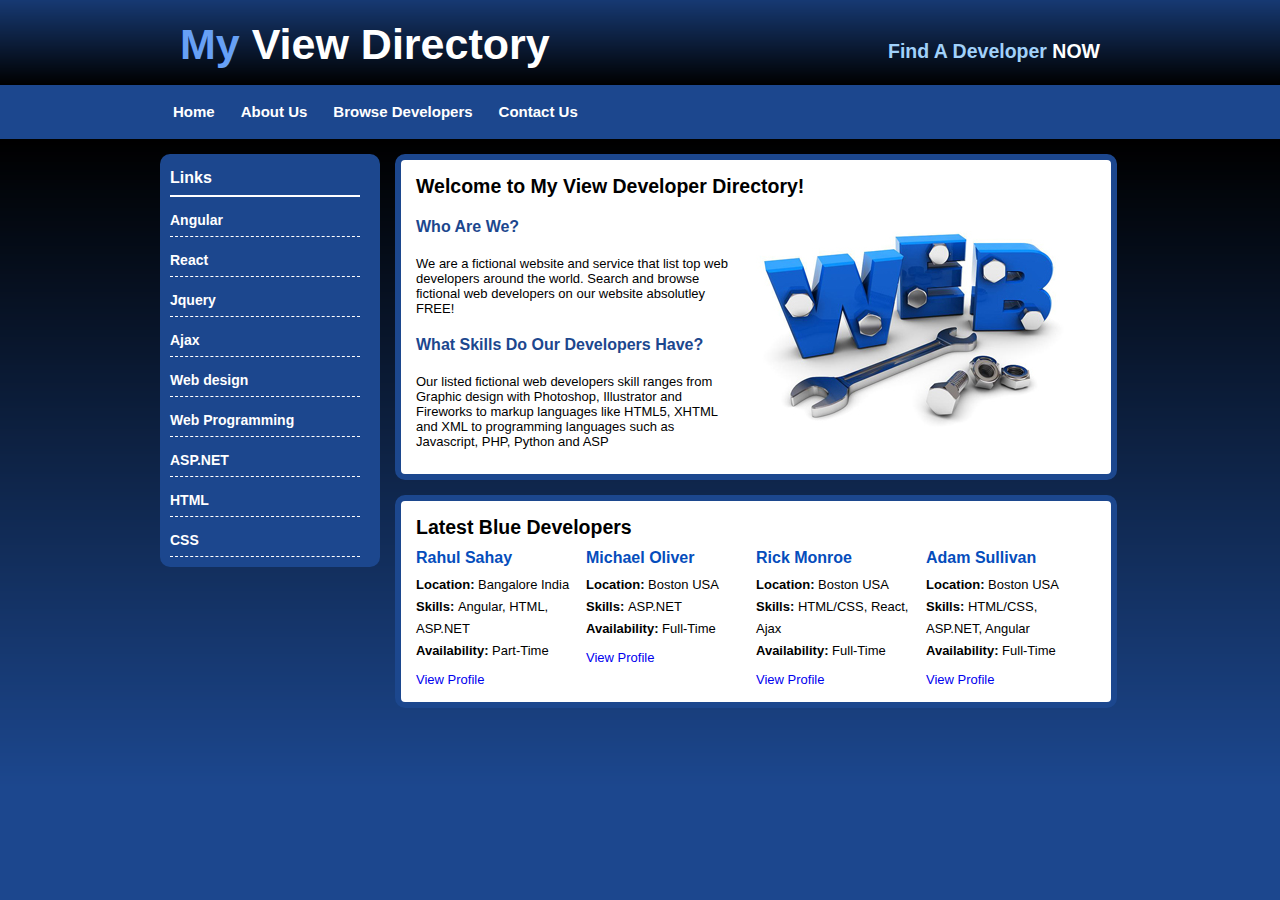
<file: HTML-5/index.html>
﻿<!DOCTYPE html>
<html>
<head>
    <link rel="stylesheet" type="text/css" href="css/style.css" />
    <title>My View Directory</title>
    </head>

<body>
<div id="container">
    <div id="header">
        <h1><span class="blue-text">My</span> View Directory</h1>
        <h2>Find A Developer <span class="white-text">NOW</span></h2>
    </div><!--header end-->
        
    <div id="menu">
        <ul>
            <li class="menuitem"><a href="index.html">Home</a></li>
            <li class="menuitem"><a href="about.html">About Us</a></li>
            <li class="menuitem"><a href="browse.html">Browse Developers</a></li>
            <li class="menuitem"><a href="contact.html">Contact Us</a></li>
        </ul>
    </div><!--menu end-->
	
    <div id="leftmenu">
        <h3>Links</h3>
        <ul>
            <li><a href="browse.html">Angular</a></li>
            <li><a href="browse.html">React</a></li>
            <li><a href="browse.html">Jquery</a></li>
            <li><a href="browse.html">Ajax</a></li>
            <li><a href="browse.html">Web design</a></li>
            <li><a href="browse.html">Web Programming</a></li>
            <li><a href="browse.html">ASP.NET</a></li>
            <li><a href="browse.html">HTML</a></li>
            <li><a href="browse.html">CSS</a></li>
        </ul>
    </div><!--leftmenu end-->
    
    <div id="content">
        <h2>Welcome to My View Developer Directory! </h2>
        <img class="float" src="images/web.jpg" alt="web developer directory">
        <h3>Who Are We?</h3>
        <p>We are a fictional website and service that list top web developers around the world. Search and browse fictional web developers on our website absolutley FREE!</p>
        <h3>What Skills Do Our Developers Have?</h3>
        <p>Our listed fictional web developers skill ranges from Graphic design with Photoshop, Illustrator and Fireworks to markup languages like HTML5, XHTML and XML to programming languages such as Javascript, PHP, Python and ASP</p>
    </div><!--content end-->
	
    <div id="content" class="latest">
        <h2>Latest Blue Developers</h2>
        <div class="developer">
            <h4>Adam Sullivan</h4>
            <ul>
                <li><strong>Location: </strong> Boston USA</li>
                <li><strong>Skills: </strong> HTML/CSS, ASP.NET, Angular</li>
                <li><strong>Availability:</strong> Full-Time
            </ul>
            <a href="#">View Profile</a>
        </div><!--developer end-->
        <div class="developer">
            <h4>Rick Monroe</h4>
            <ul>
                <li><strong>Location: </strong> Boston USA</li>
                <li><strong>Skills: </strong> HTML/CSS, React, Ajax</li>
                <li><strong>Availability:</strong> Full-Time
            </ul>
            <a href="#">View Profile</a>
        </div><!--developer end-->
        <div class="developer">
            <h4>Michael Oliver</h4>
            <ul>
                <li><strong>Location: </strong> Boston USA</li>
                <li><strong>Skills: </strong> ASP.NET</li>
                <li><strong>Availability:</strong> Full-Time
            </ul>
            <a href="#">View Profile</a>
        </div><!--developer end-->
        <div class="developer">
            <h4>Rahul Sahay</h4>
            <ul>
                <li><strong>Location: </strong> Bangalore India</li>
                <li><strong>Skills: </strong> Angular, HTML, ASP.NET</li>
                <li><strong>Availability:</strong> Part-Time
            </ul>
            <a href="#">View Profile</a>
        </div><!--developer end-->
    </div><!--content end-->
</div><!--container end-->
</body>
</html>
</file>
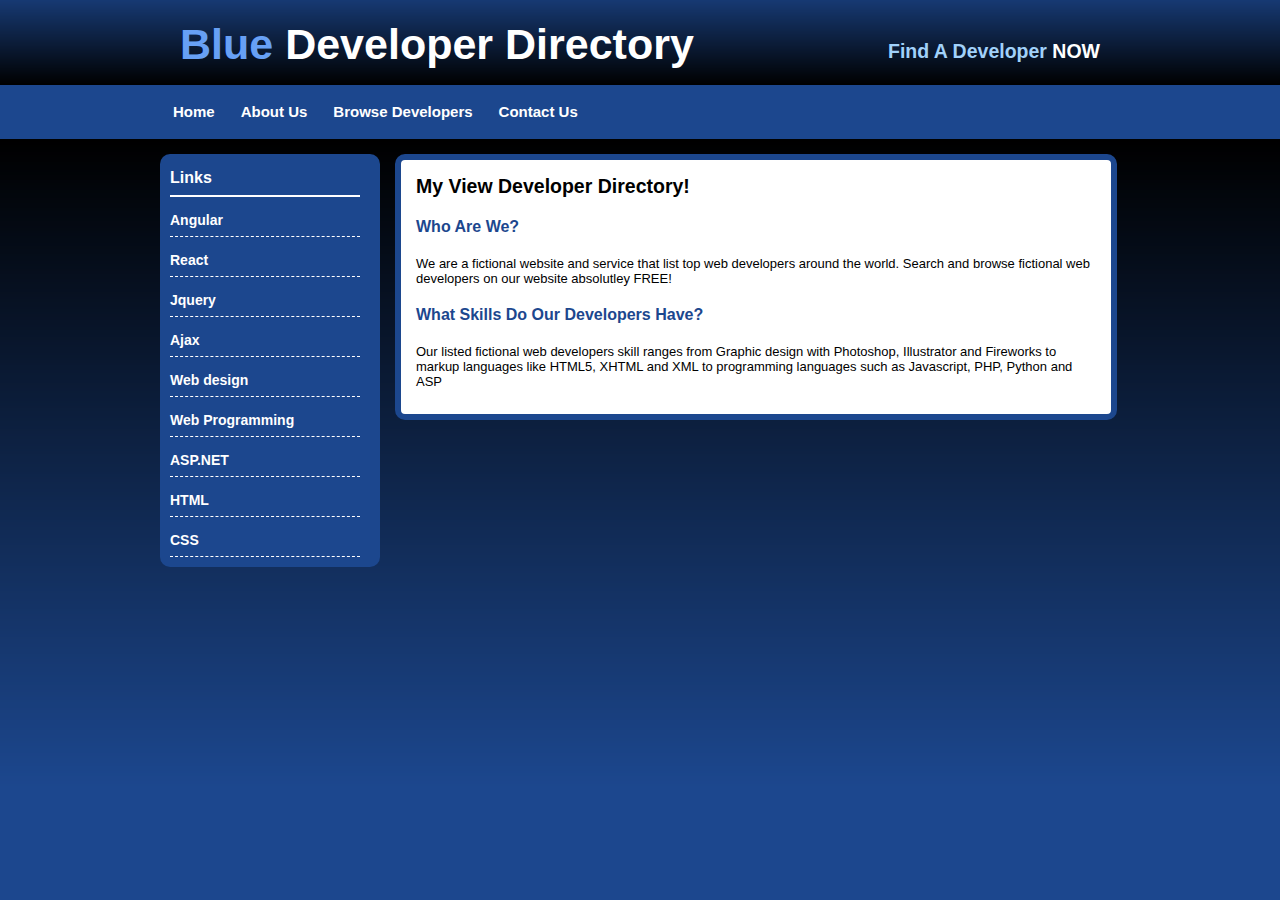
<file: HTML-5/about.html>
﻿<!DOCTYPE html>
<html>
<head>
    <link rel="stylesheet" type="text/css" href="css/style.css" />
    <title>About Us</title>
</head>

<body>
<div id="container">
    <div id="header">
        <h1><span class="blue-text">Blue</span> Developer Directory</h1>
        <h2>Find A Developer <span class="white-text">NOW</span></h2>
    </div><!--header end-->
        
    <div id="menu">
        <ul>
            <li class="menuitem"><a href="index.html">Home</a></li>
            <li class="menuitem"><a href="about.html">About Us</a></li>
            <li class="menuitem"><a href="browse.html">Browse Developers</a></li>
            <li class="menuitem"><a href="contact.html">Contact Us</a></li>
        </ul>
    </div><!--menu end-->
	
    <div id="leftmenu">
        <h3>Links</h3>
        <ul>
            <li><a href="browse.html">Angular</a></li>
            <li><a href="browse.html">React</a></li>
            <li><a href="browse.html">Jquery</a></li>
            <li><a href="browse.html">Ajax</a></li>
            <li><a href="browse.html">Web design</a></li>
            <li><a href="browse.html">Web Programming</a></li>
            <li><a href="browse.html">ASP.NET</a></li>
            <li><a href="browse.html">HTML</a></li>
            <li><a href="browse.html">CSS</a></li>
        </ul>
    </div><!--leftmenu end-->
    
    <div id="content">
        <h2>My View Developer Directory! </h2>
        <h3>Who Are We?</h3>
        <p>We are a fictional website and service that list top web developers around the world. Search and browse fictional web developers on our website absolutley FREE!</p>
        <h3>What Skills Do Our Developers Have?</h3>
        <p>Our listed fictional web developers skill ranges from Graphic design with Photoshop, Illustrator and Fireworks to markup languages like HTML5, XHTML and XML to programming languages such as Javascript, PHP, Python and ASP</p>
    </div><!--content end-->
</div><!--container end-->
</body>
</html>
</file>
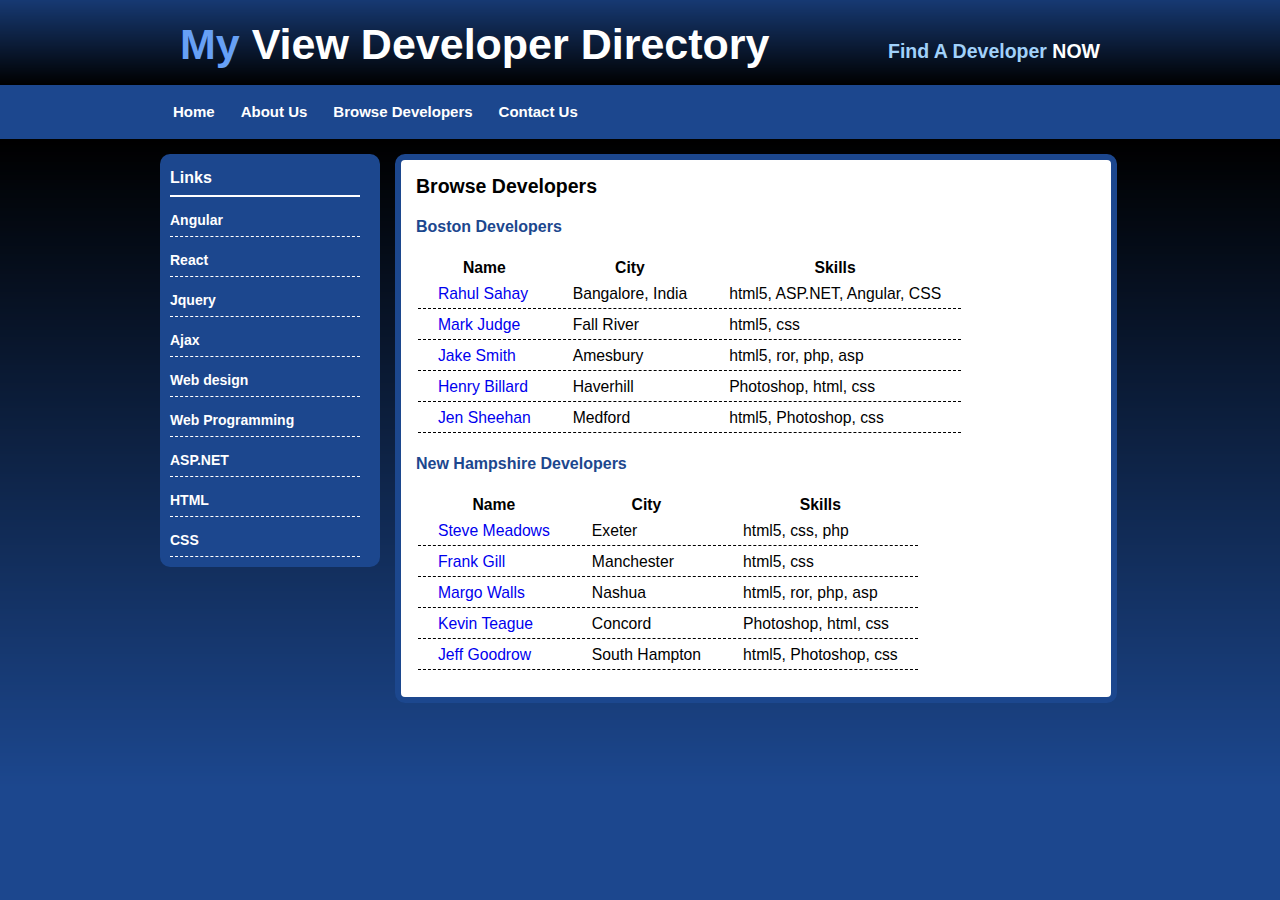
<file: HTML-5/browse.html>
﻿<!DOCTYPE html>
<html>
<head>
    <link rel="stylesheet" type="text/css" href="css/style.css" />
    <title>Find A Developer</title>
</head>

<body>
<div id="container">
    <div id="header">
        <h1><span class="blue-text">My</span> View Developer Directory</h1>
        <h2>Find A Developer <span class="white-text">NOW</span></h2>
    </div><!--header end-->
        
    <div id="menu">
        <ul>
            <li class="menuitem"><a href="index.html">Home</a></li>
            <li class="menuitem"><a href="about.html">About Us</a></li>
            <li class="menuitem"><a href="browse.html">Browse Developers</a></li>
            <li class="menuitem"><a href="contact.html">Contact Us</a></li>
        </ul>
    </div><!--menu end-->
	
    <div id="leftmenu">
        <h3>Links</h3>
        <ul>
            <li><a href="browse.html">Angular</a></li>
            <li><a href="browse.html">React</a></li>
            <li><a href="browse.html">Jquery</a></li>
            <li><a href="browse.html">Ajax</a></li>
            <li><a href="browse.html">Web design</a></li>
            <li><a href="browse.html">Web Programming</a></li>
            <li><a href="browse.html">ASP.NET</a></li>
            <li><a href="browse.html">HTML</a></li>
            <li><a href="browse.html">CSS</a></li>
        </ul>
    </div><!--leftmenu end-->
    
    <div id="content">
        <h2>Browse Developers</h2>
        <h3 class="blue-background">Boston Developers</h3>
        <table class="dev-table">
            <thead>
            <tr>
                <th>Name</th>
                <th>City</th>
                <th>Skills</th>
            </tr>
            </thead>
            <tbody>
            <tr>
                <td><a href="profile.html">Rahul Sahay</a></td>
                <td>Bangalore, India</td>
                <td>html5, ASP.NET, Angular, CSS</td>
            </tr>
            <tr>
                <td><a href="profile.html">Mark Judge</a></td>
                <td>Fall River</td>
                <td>html5, css</td>
            </tr>
            <tr>
                <td><a href="profile.html">Jake Smith</a></td>
                <td>Amesbury</td>
                <td>html5, ror, php, asp</td>
            </tr>
            <tr>
                <td><a href="profile.html">Henry Billard</a></td>
                <td>Haverhill</td>
                <td>Photoshop, html, css</td>
            </tr>
            <tr>
                <td><a href="profile.html">Jen Sheehan</a></td>
                <td>Medford</td>
                <td>html5, Photoshop, css</td>
            </tr>
            </tbody>
        </table>
	
        <h3 class="blue-background">New Hampshire Developers</h3>
        <table class="dev-table">
            <thead>
            <tr>
                <th>Name</th>
                <th>City</th>
                <th>Skills</th>
            </tr>
            </thead>
            <tbody>
            <tr>
                <td><a href="profile.html">Steve Meadows</a></td>
                <td>Exeter</td>
                <td>html5, css, php</td>
            </tr>
            <tr>
                <td><a href="profile.html">Frank Gill</a></td>
                <td>Manchester</td>
                <td>html5, css</td>
            </tr>
            <tr>
                <td><a href="profile.html">Margo Walls</a></td>
                <td>Nashua</td>
                <td>html5, ror, php, asp</td>
            </tr>
            <tr>
                <td><a href="profile.html">Kevin Teague</a></td>
                <td>Concord</td>
                <td>Photoshop, html, css</td>
            </tr>
            <tr>
                <td><a href="profile.html">Jeff Goodrow</a></td>
                <td>South Hampton</td>
                <td>html5, Photoshop, css</td>
            </tr>
            </tbody>
        </table>
    </div><!--content end-->
	
</div><!--container end-->
</body>
</html>
</file>
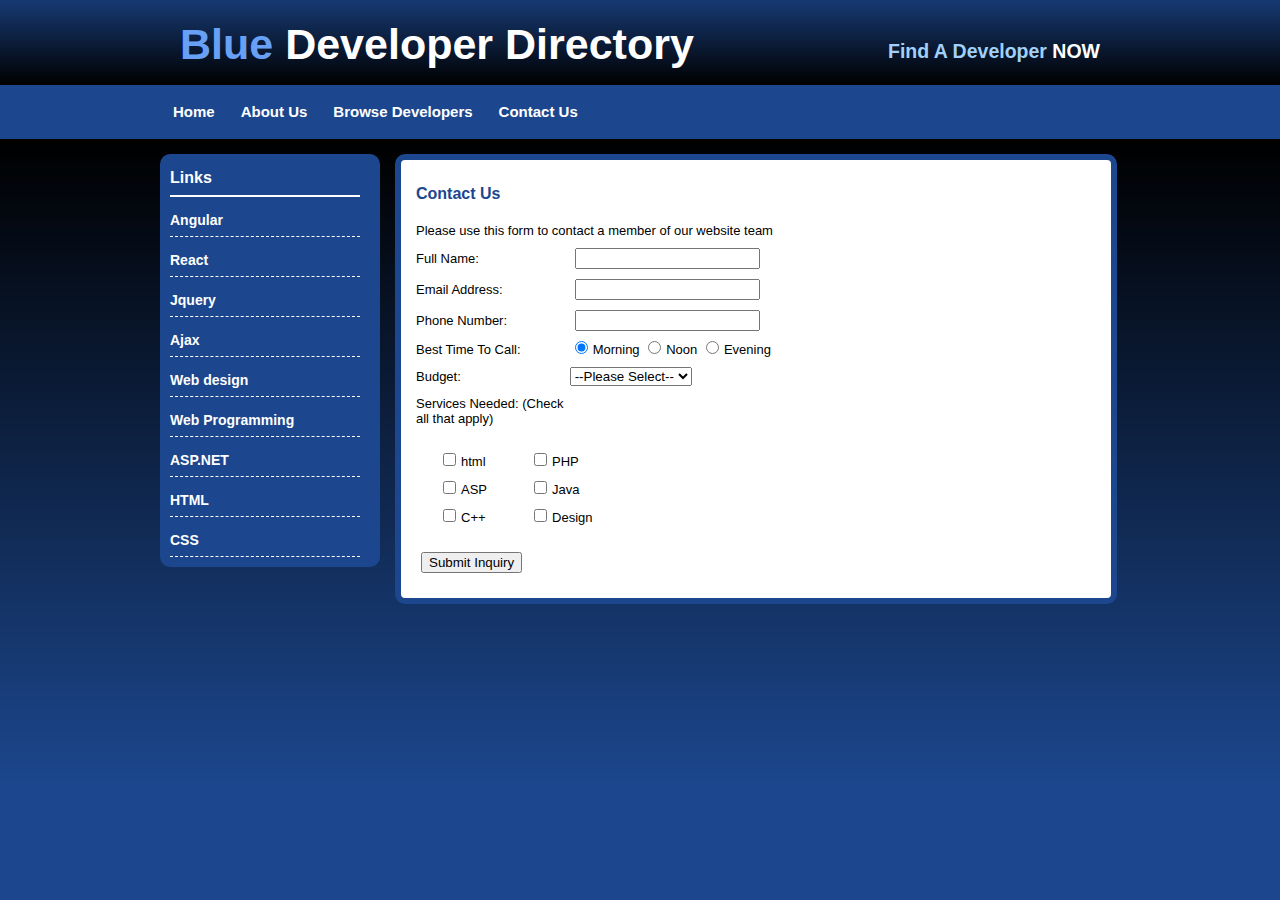
<file: HTML-5/contact.html>
﻿<!DOCTYPE html>
<html>
<head>
    <link rel="stylesheet" type="text/css" href="css/style.css" />
    <title>Contact Us</title>
</head>

<body>
<div id="container">
    <div id="header">
        <h1><span class="blue-text">Blue</span> Developer Directory</h1>
        <h2>Find A Developer <span class="white-text">NOW</span></h2>
    </div><!--header end-->
        
    <div id="menu">
        <ul>
            <li class="menuitem"><a href="index.html">Home</a></li>
            <li class="menuitem"><a href="about.html">About Us</a></li>
            <li class="menuitem"><a href="browse.html">Browse Developers</a></li>
            <li class="menuitem"><a href="contact.html">Contact Us</a></li>
        </ul>
    </div><!--menu end-->
	
    <div id="leftmenu">
        <h3>Links</h3>
        <ul>
            <li><a href="browse.html">Angular</a></li>
            <li><a href="browse.html">React</a></li>
            <li><a href="browse.html">Jquery</a></li>
            <li><a href="browse.html">Ajax</a></li>
            <li><a href="browse.html">Web design</a></li>
            <li><a href="browse.html">Web Programming</a></li>
            <li><a href="browse.html">ASP.NET</a></li>
            <li><a href="browse.html">HTML</a></li>
            <li><a href="browse.html">CSS</a></li>
        </ul>
    </div><!--leftmenu end-->
    
    <div id="content">
        <h3>Contact Us</h3>
        <p>Please use this form to contact a member of our website team</p>
        <form method="post" action="somescript.php">
            <p>
                <label for="name">Full Name:</label>
                <input type="text" name="name">
            </p>
            <p>
                <label for="email">Email Address: </label>
                <input type="text" name="email">
            </p>
            <p>
                <label for="phone">Phone Number: </label>
                <input type="text" name="phone">
            </p>
            <p>
                <label for="call">Best Time To Call: </label>
                <input type="radio" name="time" value="morning" checked>Morning
                <input type="radio" name="time" value="noon">Noon
                <input type="radio" name="time" value="evening">Evening
            </p>
            <p>
                <label for="budget">Budget: </label>
                <select type="list" name="budget">
                    <option>--Please Select--</option>
                    <option value="100-500">$100 - $500</option>
                    <option value="500-1000">$500 - $1000</option>
                    <option value="1000-2000">$1000 - $2000</option>
                    <option value="2000+">$2000+</option>
                    <option value="not sure">Not Sure</option>
                </select>
            </p>
            <p>
                <label for="call">Services Needed: (Check all that apply) </label>
                <table>
                    <tr>
                        <td><input type="checkbox" name="services" value="html">html</td>
                        <td><input type="checkbox" name="services" value="php">PHP</td>
                    </tr>
                    <tr>
                        <td><input type="checkbox" name="services" value="asp">ASP</td>
                        <td><input type="checkbox" name="services" value="java">Java</td>
                    </tr>
                    <tr>
                        <td><input type="checkbox" name="services" value="c">C++</td>
                        <td><input type="checkbox" name="services" value="design">Design</td>
                    </tr>
                </table>
            </p>
            <p>
                <input type="submit" value="Submit Inquiry">
            </p>
        </form>
    </div><!--content end-->
	
</div><!--container end-->
</body>
</html>
</file>
<file: HTML-5/css/style.css>
﻿/*Wildcard style for across the site*/
* {
    margin: 0 auto 0 auto;
    text-align: left;
}

body {
    margin: 0;
    padding: 0;
    text-align: left;
    font-size: 13px;
    font-family: arial, helvetica, sans-serif;
    color: #000000;
    background-color: #1c478e;
    background-image: url(../images/background.png);
    background-repeat: repeat-x;
}

a {
    text-decoration: none;
}
table,tr,td,th {
    margin: 0;
}

table {
   padding: 10px 0;
}

th {
    text-align: center;
}

td {
    /*padding: 5px 20px 5px 20px;*/ 
    padding: 5px 20px; /*Shorthand for above, TOP-Bottom-5px, Left-Right:20px*/
}

table.dev-table, table.dev-table tr, table.dev-table td table.dev-table th {
    font-size: 110%;
    
}
table.dev-table tr, table.dev-table td {
    border-bottom: 1px dashed #000000;
}

label {
    display: inline-block;
    width: 150px;
}
input{
    margin:0 5px 0 5px;
}

p{
    margin:10px 0 10px 0;
}

h2 {
    padding-bottom: 10px;
}
h3 {
    font-size: 16px;
    font-weight: bold;
    padding: 10px 0;
    color: #1c478e;
}

h4 {
    font-size: 16px;
    font-weight: bold;
    padding-bottom: 7px;
    color: #054dbc;
}

#container {
    width: 960px;
}

#header {
    width: 960px;
    height: 85px;
}

    #header h1 {
        float: left;
        color: #ffffff;
        font-size: 43px;
        padding: 20px 0 0 20px; /*TRBL way*/
    }

    #header h2 {
        float: right;
        color: #A1D1FA;
        padding: 40px 20px 0 0;
    }

    /*Inside header --> h1 --> span -->blue-text*/
    #header h1 span.blue-text {
        color: #67A0F5;
    }

    #header h2 span.white-text {
        color: #ffffff;
    }

#menu {
    display: block;
    float: left;
    width: 960px;
    height: 54px;
    clear: both; /*Since, headers are floated left and right, hence next div shouldn't be dependent on any float'*/
}

    #menu ul {
        list-style: none; /*This will remove bullet points*/
        padding: 0; /*ul list adds 10 px padding*/
        width: 960px;
        padding-top: 18px;
        margin-left: auto;
    }

    #menu li {
        list-style: none;
        padding: 0;
        display: inline;
    }

    #menu li a, #menu li a:visited {
        float: left;
        color: #ffffff;
        text-decoration: none; /*This will remove udnderline*/
        text-align: center;
        font-size: 15px;
        font-weight: bold;
        padding: 0 13px 0 13px;
    }

    #leftmenu {
        margin-top: 15px;
        width: 190px;
        float: left;
        background: #1c478e;
        border-radius: 10px;
        padding: 15px 20px 10px 10px;
    }

    #leftmenu ul {
        list-style: none;
        padding: 0;
    }

    #leftmenu li {
        list-style: none;
        padding: 15px 0 8px 0;
        border-bottom: 1px dashed #fff;
    }

    #leftmenu a, #leftmenu a:visited {
        color: #ffffff;
        text-decoration: none;
        font-size: 14px;
        font-weight: bold;
    }

    #leftmenu h3 {
        color: #ffffff;
        padding: 0;
        padding-bottom: 8px;
        border-bottom: #fff solid 2px;
        font-size: 16px;
    }

    #content {
        margin-top: 15px;
        display: block;
        width: 680px;
        float: left;
        background: #ffffff;
        border-radius: 10px;
        border: 6px solid #1c478e;
        padding: 15px;
        margin-left: 15px;
    }

    .float {
        float: right;
        margin: 15px;
    }

    .developer {
        width: 170px;
        float: right;
    }

    .developer ul {
        list-style: none;
        margin-bottom: 10px;
        padding: 0;
    }

    .developer li {
        list-style: none;
        line-height: 1.7em;
    }
</file>
